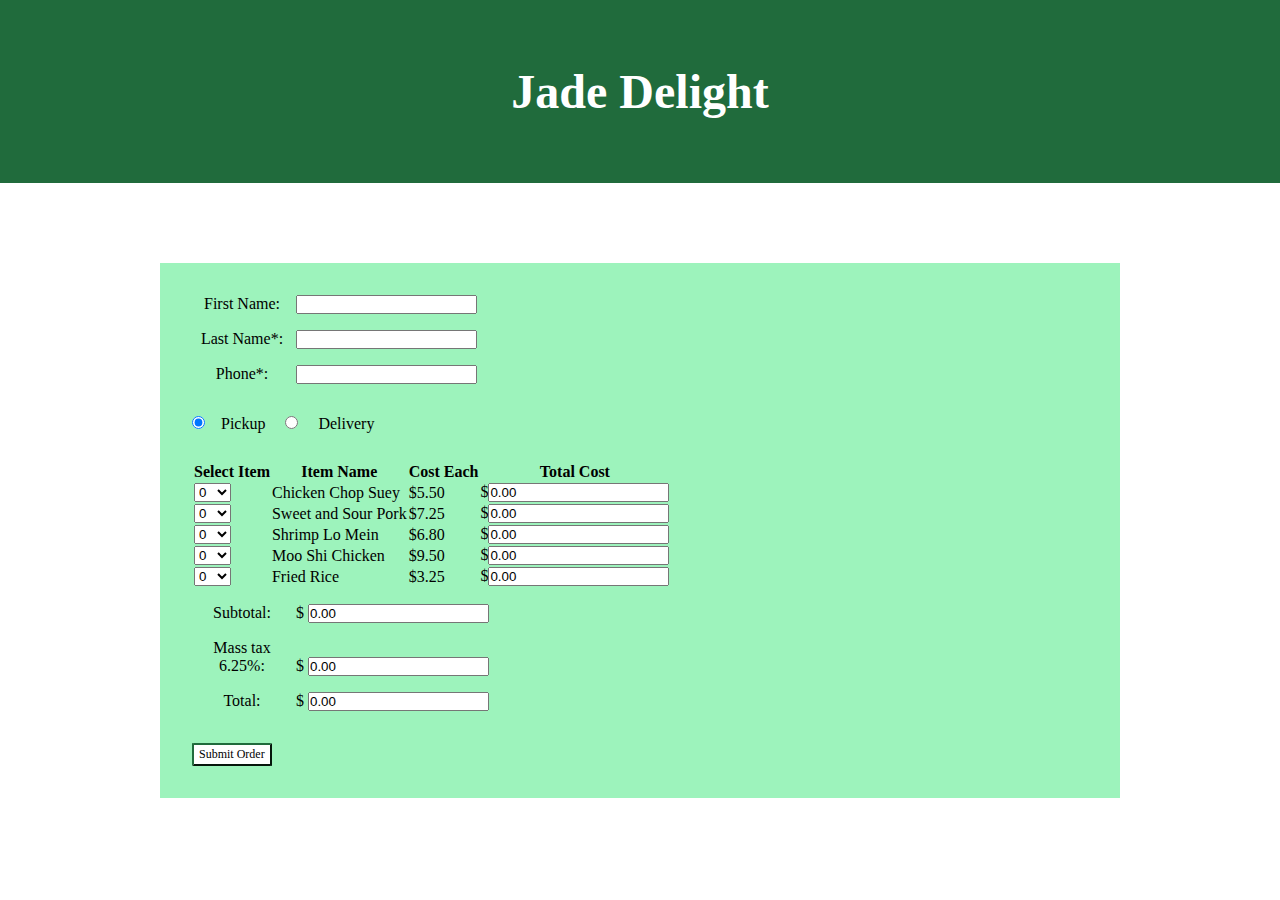
<file: index.html>
<!DOCTYPE html>
<head>
<meta http-equiv="Content-Type" content="text/html; charset=utf-8" />
<link rel="stylesheet" href="./index.css">
<title>Jade Delight</title>
<script
  src="https://code.jquery.com/jquery-3.6.0.min.js"
  integrity="sha256-/xUj+3OJU5yExlq6GSYGSHk7tPXikynS7ogEvDej/m4="
  crossorigin="anonymous"></script>
</head>

<body>
<script>

function MenuItem(name, cost)
{
	this.name = name;
	this.cost=cost;
}

menuItems = new Array(
	new MenuItem("Chicken Chop Suey", 5.5),
	new MenuItem("Sweet and Sour Pork", 7.25),
	new MenuItem("Shrimp Lo Mein", 6.80),
	new MenuItem("Moo Shi Chicken", 9.50),
	new MenuItem("Fried Rice", 3.25)
);

function makeSelect(name, minRange, maxRange)
{
	var t= "";
	t = "<select name='" + name + "' size='1'>";
	for (j=minRange; j<=maxRange; j++)
	   t += "<option>" + j + "</option>";
	t+= "</select>"; 
	return t;
}

function td(content, className="")
{
	return "<td class = '" + className + "'>" + content + "</td>";
}
	
</script>

<h1>Jade Delight</h1>
<form class='orderForm'>

<p class="userInfo"><label>First Name:</label> <input type="text"  name='fname' /></p>
<p class="userInfo"><label>Last Name*:</label>  <input type="text"  name='lname' /></p>
<p class="userInfo address"><label>Street*:</label> <input type="text" name='street' /></p>
<p class="userInfo address"><label>City*:</label> <input type="text" name='city' /></p>
<p class="userInfo"><label>Phone*:</label> <input type="text"  name='phone' /></p>
<p> 
	<input class='pickupType' type="radio"  name="p_or_d" value = "pickup" checked="checked"/>Pickup  
	<input class='pickupType' type="radio"  name='p_or_d' value = 'delivery'/>
	Delivery
</p>
<script>
	let radioBtns = document.querySelectorAll("input[name='p_or_d']");

	let selectedBtn = () => {
		let selected = $("input[name='p_or_d']:checked").val();
		let fields = document.querySelectorAll(".address");
		
		if (selected == 'pickup') {
			fields.forEach(field => {
				field.className += " hidden"
			})
		} else {
			fields.forEach(field => {
				field.className = "userInfo" + " address"
			})
		}
	}
	
	radioBtns.forEach(btn => {
		btn.addEventListener("change", selectedBtn)
	});

	selectedBtn();
</script>


<table border="0" cellpadding="3" class="inputTable">
  <tr>
    <th>Select Item</th>
    <th>Item Name</th>
    <th>Cost Each</th>
    <th>Total Cost</th>
  </tr>
<script>

  var s = "";
  for (i=0; i< menuItems.length; i++)
  {
	  s += "<tr>";
	  s += td(makeSelect("quan" + i, 0, 10),"selectQuantity");
	  s += td(menuItems[i].name, "itemName");
	  s += td("$" +menuItems[i].cost.toFixed(2), "cost");
	  s += td("$<input type='text' name='cost'/>", "totalCost");
	  s+= "</tr>";
  }
  document.writeln(s);
</script>


</table>


<p class="subtotal totalSection"><label>Subtotal:</label> 
   $ <input type="text"  name='subtotal' id="subtotal" />
</p>
<p class="tax totalSection"><label>Mass tax 6.25%:</label>
  $ <input type="text"  name='tax' id="tax" />
</p>
<p class="total totalSection"><label>Total:</label> $ <input type="text"  name='total' id="total" />
</p>

<input class='btn' type = "button" value = "Submit Order" />
</form>

<script>
	let quants = document.querySelectorAll(".selectQuantity select")
	let costs = document.querySelectorAll(".totalCost input")

	selectedQnt = () => { 
		sum = 0;
		for (i=0; i<quants.length; i++) {
		var quant = quants[i].options[quants[i].selectedIndex].text;
		var price = menuItems[i].cost.toFixed(2);
		costs[i].value = (quant * price).toFixed(2);
		var cost = costs[i].value;
		sum = sum + parseFloat(cost)
		}
		let subTotal = document.getElementById("subtotal");
		subTotal.value = sum.toFixed(2);

		let tax = document.getElementById("tax");
		tax.value = (sum * .0625).toFixed(2);

		let total = document.getElementById("total");
		total.value = (sum + (sum * .0625)).toFixed(2);
	}

	quants.forEach(quant => {
		quant.addEventListener("change", selectedQnt)
	});

	selectedQnt();
</script>
<script>
	getDate = () => {
		let selected = document.querySelector("input[name='p_or_d']:checked").value;
		let date = new Date();
		let hour = date.getHours();
		let minutes = date.getMinutes();

		//When we need to add 40 mins
		if (selected == 'pickup' && minutes >= 20) {
			minutes -= 20;
			hour += 1;
			if (minutes < 10) {
				minutes = "0" + minutes;
			} 
			if (hour == 24) {
				hour = 0;
			}
			return hour + ":" + minutes;
		} else if (selected == 'pickup' && minutes < 20){
			minutes += 40;
			return hour + ":" + minutes; 
		}

		//When we need to add 20 mins
		if (selected == 'delivery' && minutes >= 40) {
			minutes -= 40;
			hour += 1;
			if (minutes < 10) {
				minutes = "0" + minutes;
			}
			if (hour == 24) {
				hour = "0";
			}
			return hour + ":" + minutes;
		} else if (selected == 'delivery' && minutes < 40){
			minutes += 20;
			return hour + ":" + minutes;
		}
	}

	validateQuants = () => {
		let isEmpty = true
		for (i=0; i<quants.length; i++) {
			var quant = quants[i].options[quants[i].selectedIndex].text;
			if (quant != 0) {
				isEmpty = false;
			}
		}
		
		if (isEmpty == true) {
			alert("You can't purchase nothing. Please select a valid quantity")
			return false;
		} else {
			return true;
		}
	}
	
	validateForm = () => {
		if (validateName() && validatePhone() && validAddress() && validateQuants()){
			return true;
		} else {
			return false;
		}
	}

	newWindow = () => {
		let msg;
		var newLine = "<br>"
		let tax = document.getElementById("tax");
		let total = document.getElementById("total");
		let subTotal = document.getElementById("subtotal");
		let date = getDate();

		msg = "<h1> Your Order: </h1>";
		msg += newLine;
		msg += "You ordered " + quants[0].value + " " + menuItems[0].name + " for $" + costs[0].value ;
		msg += newLine;
		msg += "You ordered " + quants[1].value + " " + menuItems[1].name + " for $" + costs[1].value ;
		msg += newLine;
		msg += "You ordered " + quants[2].value + " " + menuItems[2].name + " for $" + costs[2].value ;
		msg += newLine;
		msg += "You ordered " + quants[3].value + " " + menuItems[3].name + " for $" + costs[3].value ;
		msg += newLine;
		msg += "You ordered " + quants[4].value + " " + menuItems[4].name + " for $" + costs[4].value ;
		msg += newLine;
		msg += newLine;
		msg += "Subtotal: $" + subTotal.value
		msg += newLine;
		msg += "Tax: $" + tax.value
		msg += newLine;
		msg += "Total: $" + total.value
		msg += newLine;
		msg += "Your order will be ready at " + date;

		let newTab = window.open("./newTab.html");
		newTab.document.write(msg);

	}

	validateName = () => {
		let lastName = $("input[name='lname']").val();
		if (lastName == "") {
			alert("You need to enter a last name.")
			return false;
		} else {
			return true;
		}
	}

	validatePhone = () => {
		let sumNums = 0;
		let phoneNum = $("input[name='phone']").val();

		for(i=0; i<phoneNum.length; i++) {
			if(phoneNum[i] >= 48 || phoneNum[i] <= 57){
				sumNums++;
			}
		}
		if(sumNums != 7 && sumNums != 10) {
		  alert("Please enter a valid phone number");
		  return false;
		} else {
			return true;
		}
	}
	
	validAddress = () => {
		let selected = $("input[name='p_or_d']:checked").val();

		if (selected == "delivery") {
			let street = $("input[name='street']").val();
			let city = $("input[name='city']").val();

			if (city == "" || street == "") {
				alert("Make sure you submit a city and a street");
				return false;
			} else {
				return true;
			}
		}
		return true;
	}

	submitForm = () => {
		if (validateForm()) {
			alert("Thank you for your order!");
			var string = getDate();
			newWindow()
		} else {
			return false;
		}
	}

	let btn = document.querySelectorAll("input[type='button']");

	btn[0].addEventListener("click", submitForm)

	
	</script>
</body>
</html>
</file>
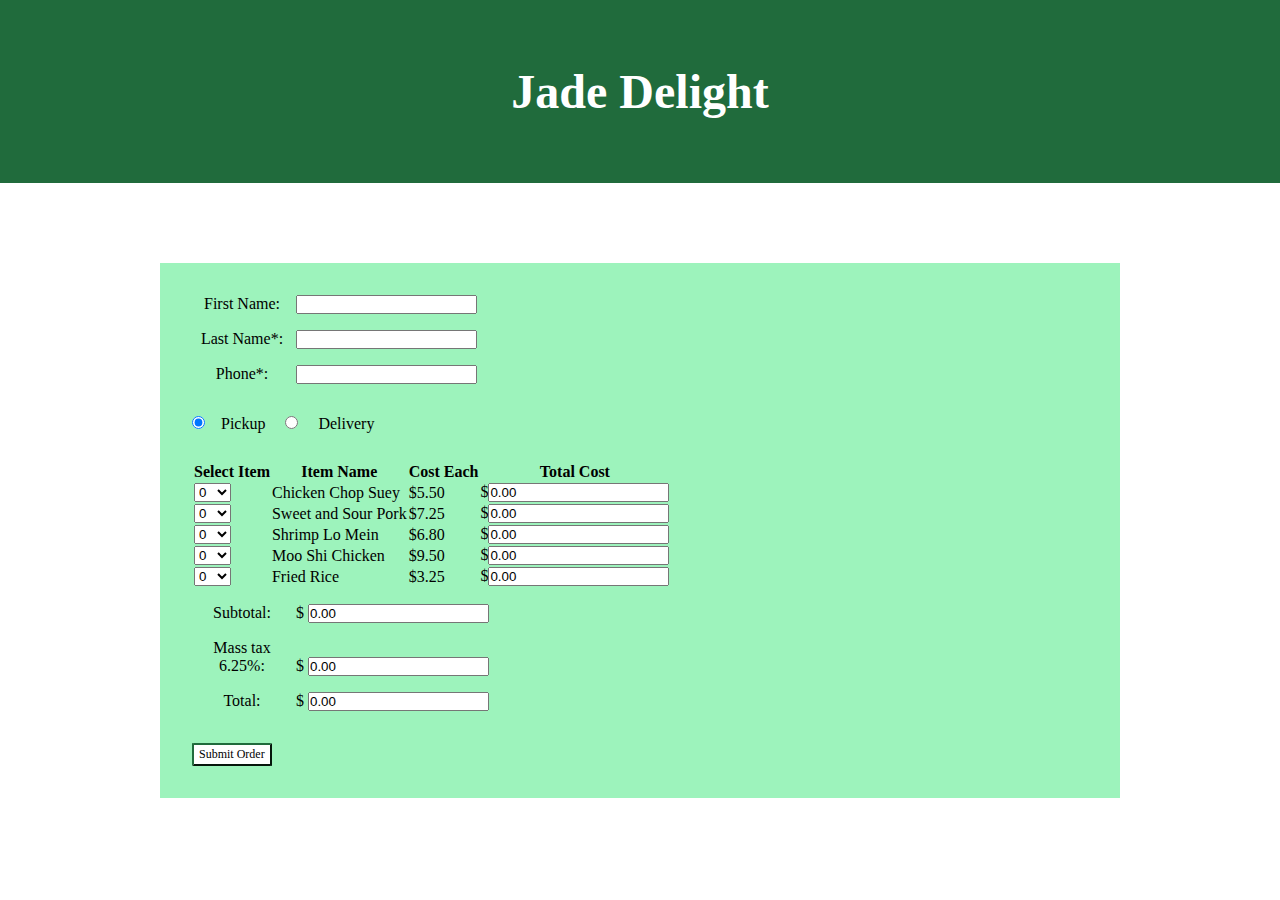
<file: jade_delight (1).html>
<!DOCTYPE html>
<head>
<meta http-equiv="Content-Type" content="text/html; charset=utf-8" />
<link rel="stylesheet" href="./index.css">
<title>Jade Delight</title>
<script
  src="https://code.jquery.com/jquery-3.6.0.min.js"
  integrity="sha256-/xUj+3OJU5yExlq6GSYGSHk7tPXikynS7ogEvDej/m4="
  crossorigin="anonymous"></script>
</head>

<body>
<script>

function MenuItem(name, cost)
{
	this.name = name;
	this.cost=cost;
}

menuItems = new Array(
	new MenuItem("Chicken Chop Suey", 5.5),
	new MenuItem("Sweet and Sour Pork", 7.25),
	new MenuItem("Shrimp Lo Mein", 6.80),
	new MenuItem("Moo Shi Chicken", 9.50),
	new MenuItem("Fried Rice", 3.25)
);

function makeSelect(name, minRange, maxRange)
{
	var t= "";
	t = "<select name='" + name + "' size='1'>";
	for (j=minRange; j<=maxRange; j++)
	   t += "<option>" + j + "</option>";
	t+= "</select>"; 
	return t;
}

function td(content, className="")
{
	return "<td class = '" + className + "'>" + content + "</td>";
}
	
</script>

<h1>Jade Delight</h1>
<form class='orderForm'>

<p class="userInfo"><label>First Name:</label> <input type="text"  name='fname' /></p>
<p class="userInfo"><label>Last Name*:</label>  <input type="text"  name='lname' /></p>
<p class="userInfo address"><label>Street*:</label> <input type="text" name='street' /></p>
<p class="userInfo address"><label>City*:</label> <input type="text" name='city' /></p>
<p class="userInfo"><label>Phone*:</label> <input type="text"  name='phone' /></p>
<p> 
	<input class='pickupType' type="radio"  name="p_or_d" value = "pickup" checked="checked"/>Pickup  
	<input class='pickupType' type="radio"  name='p_or_d' value = 'delivery'/>
	Delivery
</p>
<script>
	let radioBtns = document.querySelectorAll("input[name='p_or_d']");

	let selectedBtn = () => {
		let selected = $("input[name='p_or_d']:checked").val();
		let fields = document.querySelectorAll(".address");
		
		if (selected == 'pickup') {
			fields.forEach(field => {
				field.className += " hidden"
			})
		} else {
			fields.forEach(field => {
				field.className = "userInfo" + " address"
			})
		}
	}
	
	radioBtns.forEach(btn => {
		btn.addEventListener("change", selectedBtn)
	});

	selectedBtn();
</script>


<table border="0" cellpadding="3" class="inputTable">
  <tr>
    <th>Select Item</th>
    <th>Item Name</th>
    <th>Cost Each</th>
    <th>Total Cost</th>
  </tr>
<script>

  var s = "";
  for (i=0; i< menuItems.length; i++)
  {
	  s += "<tr>";
	  s += td(makeSelect("quan" + i, 0, 10),"selectQuantity");
	  s += td(menuItems[i].name, "itemName");
	  s += td("$" +menuItems[i].cost.toFixed(2), "cost");
	  s += td("$<input type='text' name='cost'/>", "totalCost");
	  s+= "</tr>";
  }
  document.writeln(s);
</script>


</table>


<p class="subtotal totalSection"><label>Subtotal:</label> 
   $ <input type="text"  name='subtotal' id="subtotal" />
</p>
<p class="tax totalSection"><label>Mass tax 6.25%:</label>
  $ <input type="text"  name='tax' id="tax" />
</p>
<p class="total totalSection"><label>Total:</label> $ <input type="text"  name='total' id="total" />
</p>

<input class='btn' type = "button" value = "Submit Order" />
</form>

<script>
	let quants = document.querySelectorAll(".selectQuantity select")
	let costs = document.querySelectorAll(".totalCost input")

	selectedQnt = () => { 
		sum = 0;
		for (i=0; i<quants.length; i++) {
		var quant = quants[i].options[quants[i].selectedIndex].text;
		var price = menuItems[i].cost.toFixed(2);
		costs[i].value = (quant * price).toFixed(2);
		var cost = costs[i].value;
		sum = sum + parseFloat(cost)
		}
		let subTotal = document.getElementById("subtotal");
		subTotal.value = sum.toFixed(2);

		let tax = document.getElementById("tax");
		tax.value = (sum * .0625).toFixed(2);

		let total = document.getElementById("total");
		total.value = (sum + (sum * .0625)).toFixed(2);
	}

	quants.forEach(quant => {
		quant.addEventListener("change", selectedQnt)
	});

	selectedQnt();
</script>
<script>
	getDate = () => {
		let selected = document.querySelector("input[name='p_or_d']:checked").value;
		let date = new Date();
		let hour = date.getHours();
		let minutes = date.getMinutes();

		//When we need to add 40 mins
		if (selected == 'pickup' && minutes >= 20) {
			minutes -= 20;
			hour += 1;
			if (minutes < 10) {
				minutes = "0" + minutes;
			} 
			if (hour == 24) {
				hour = 0;
			}
			return hour + ":" + minutes;
		} else if (selected == 'pickup' && minutes < 20){
			minutes += 40;
			return hour + ":" + minutes; 
		}

		//When we need to add 20 mins
		if (selected == 'delivery' && minutes >= 40) {
			minutes -= 40;
			hour += 1;
			if (minutes < 10) {
				minutes = "0" + minutes;
			}
			if (hour == 24) {
				hour = "0";
			}
			return hour + ":" + minutes;
		} else if (selected == 'delivery' && minutes < 40){
			minutes += 20;
			return hour + ":" + minutes;
		}
	}

	validateQuants = () => {
		let isEmpty = true
		for (i=0; i<quants.length; i++) {
			var quant = quants[i].options[quants[i].selectedIndex].text;
			if (quant != 0) {
				isEmpty = false;
			}
		}
		
		if (isEmpty == true) {
			alert("You can't purchase nothing. Please select a valid quantity")
			return false;
		} else {
			return true;
		}
	}
	
	validateForm = () => {
		if (validateName() && validatePhone() && validAddress() && validateQuants()){
			return true;
		} else {
			return false;
		}
	}

	newWindow = () => {
		let msg;
		var newLine = "<br>"
		let tax = document.getElementById("tax");
		let total = document.getElementById("total");
		let subTotal = document.getElementById("subtotal");
		let date = getDate();

		msg = "<h1> Your Order: </h1>";
		msg += newLine;
		msg += "You ordered " + quants[0].value + " " + menuItems[0].name + " for $" + costs[0].value ;
		msg += newLine;
		msg += "You ordered " + quants[1].value + " " + menuItems[1].name + " for $" + costs[1].value ;
		msg += newLine;
		msg += "You ordered " + quants[2].value + " " + menuItems[2].name + " for $" + costs[2].value ;
		msg += newLine;
		msg += "You ordered " + quants[3].value + " " + menuItems[3].name + " for $" + costs[3].value ;
		msg += newLine;
		msg += "You ordered " + quants[4].value + " " + menuItems[4].name + " for $" + costs[4].value ;
		msg += newLine;
		msg += newLine;
		msg += "Subtotal: $" + subTotal.value
		msg += newLine;
		msg += "Tax: $" + tax.value
		msg += newLine;
		msg += "Total: $" + total.value
		msg += newLine;
		msg += "Your order will be ready at " + date;

		let newTab = window.open("./newTab.html");
		newTab.document.write(msg);

	}

	validateName = () => {
		let lastName = $("input[name='lname']").val();
		if (lastName == "") {
			alert("You need to enter a last name.")
			return false;
		} else {
			return true;
		}
	}

	validatePhone = () => {
		let sumNums = 0;
		let phoneNum = $("input[name='phone']").val();

		for(i=0; i<phoneNum.length; i++) {
			if(phoneNum[i] >= 48 || phoneNum[i] <= 57){
				sumNums++;
			}
		}
		if(sumNums != 7 && sumNums != 10) {
		  alert("Please enter a valid phone number");
		  return false;
		} else {
			return true;
		}
	}
	
	validAddress = () => {
		let selected = $("input[name='p_or_d']:checked").val();

		if (selected == "delivery") {
			let street = $("input[name='street']").val();
			let city = $("input[name='city']").val();

			if (city == "" || street == "") {
				alert("Make sure you submit a city and a street");
				return false;
			} else {
				return true;
			}
		}
		return true;
	}

	submitForm = () => {
		if (validateForm()) {
			alert("Thank you for your order!");
			var string = getDate();
			newWindow()
		} else {
			return false;
		}
	}

	let btn = document.querySelectorAll("input[type='button']");

	btn[0].addEventListener("click", submitForm)

	
	</script>
</body>
</html>
</file>
<file: index.css>
* {
  margin: 0;
  padding: 0;
}

h1 {
  font-size: 48px;
  margin: auto;
  padding: 4rem;
  text-align: center;
  color: white;
  background-color: rgb(32, 107, 60);
}
.hidden {
  display: none;
}
label {
  display: inline-block;
  width: 100px;
  text-align: center;
}
.userInfo {
margin: 1rem;
}

.orderForm {
  margin: 5rem 10rem;
  background-color: rgb(157, 243, 188);
  padding: 1rem;
}

.totalSection{
  margin: 1rem;
}

.inputTable{
  margin: 1rem;
}

.pickupType {
  margin: 1rem
}

.btn{
  margin: 1rem;
  padding: 2px 5px;
  border-color:rgb(32, 107, 60);
  border-radius: 3%;
  background-color: white;
  cursor: pointer;
  font-family: serif;
  font-size: 12px;
}

.btn:hover {
  background-color: rgb(32, 107, 60);
  color: white;
}

.row{
  margin: 10rem;
}
</file>
